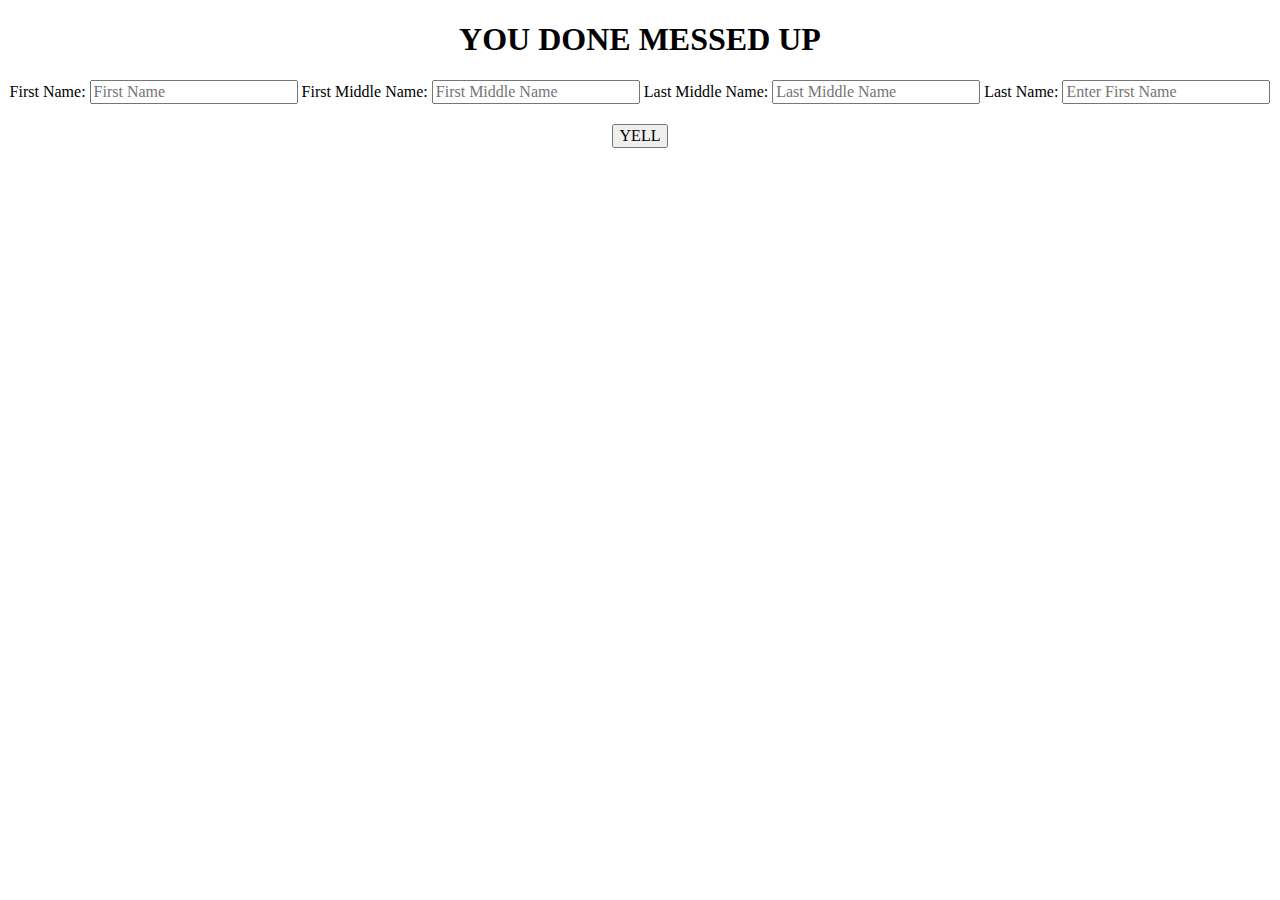
<file: angry-parent-simulator/index.html>
<!DOCTYPE html>
<html lang="en">

<head>
	<meta charset="utf-8">
	<meta name="description" content="This app simulates when your parental unit is really mad at you">
	<meta name="keywords" content="mom, dad, yell">

	<title>Angry Parent Simulator</title>

	<!-- external CSS link -->
	<link rel="stylesheet" href="css/normalize.css">
	<link rel="stylesheet" href="css/style.css">
</head>

<body>

	<h1>YOU DONE MESSED UP</h1>

	<form>
		<label for="firstName"> First Name: </label>
		<input id="firstName" type="text" placeholder="First Name">

		<label for="firstMiddle"> First Middle Name: </label>
		<input id="firstMiddle" type="text" placeholder="First Middle Name">

		<label for="lastMiddle"> Last Middle Name: </label>
		<input id="lastMiddle" type="text" placeholder="Last Middle Name">
		
		<label for="lastName"> Last Name: </label>
		<input id="lastName" type="text" placeholder="Enter First Name">
	</form>

	<button id="yell" type="button" name="button">YELL</button>

	<h2 id="placeToYell"></h2>


	<script type="text/javascript" src="js/main.js"></script>
</body>

</html>
</file>
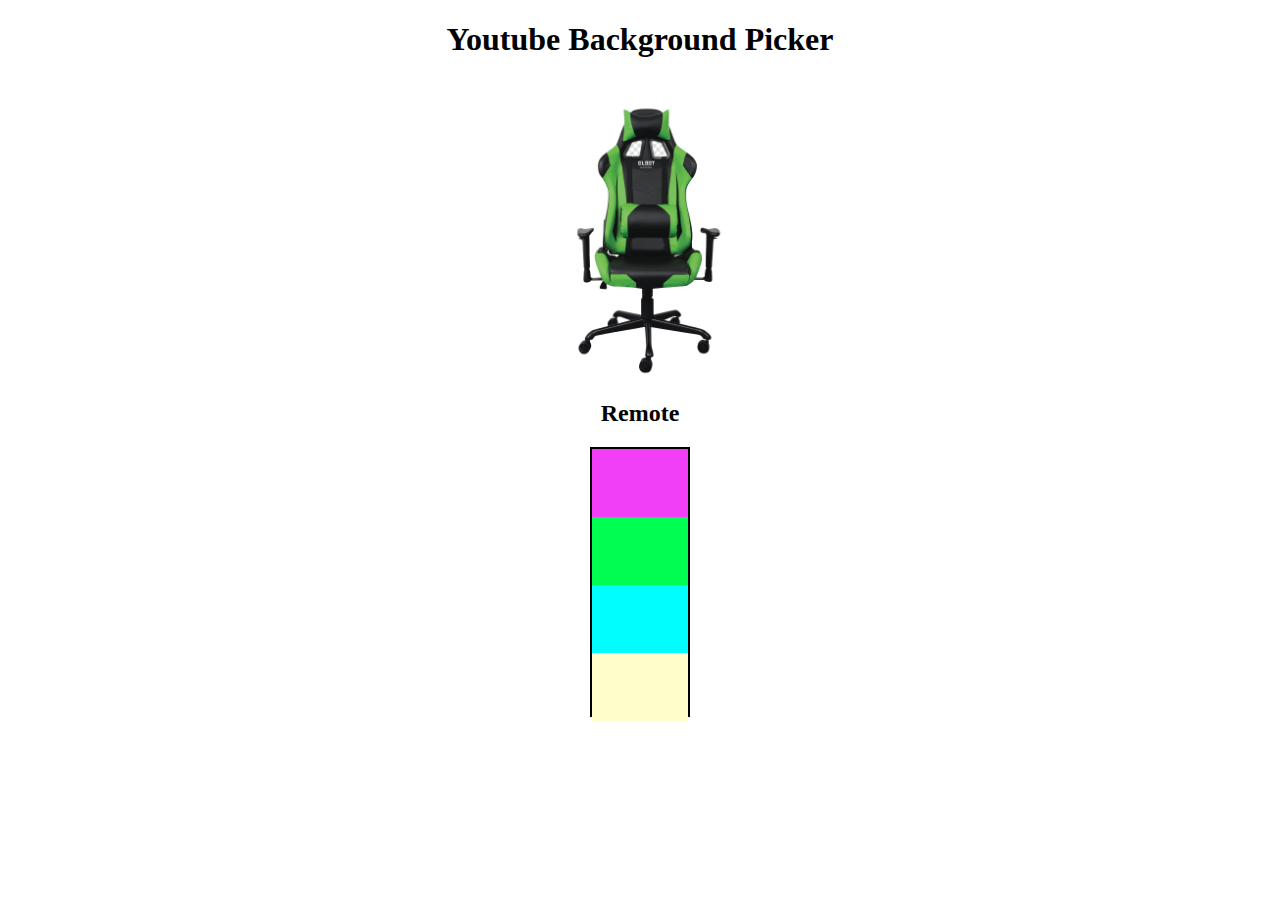
<file: background-picker/index.html>
<!DOCTYPE html>
<html lang="en">
	<head>
    	<meta charset="utf-8">
    	<meta name="description" content="This app helps youtubers pick the best background color for their videos">
    	<meta name="keywords" content="youtube, background, lights">

		<title>Youtube Background Picker</title>

		<!-- external CSS link -->
		<link rel="stylesheet" href="css/normalize.css">
		<link rel="stylesheet" href="css/style.css">
	</head>
	<body>
		<h1>Youtube Background Picker</h1>
		<img src="img/chair.png" alt="generic youtube gaming chair">

		<h2>Remote</h2>
		<ul>
			<li id="purple"></li>
			<li id="green"></li>
			<li id="blue"></li>
			<li id="yellow"></li>
		</ul>

		<script type="text/javascript" src="js/main.js"></script>
	</body>
</html>
</file>
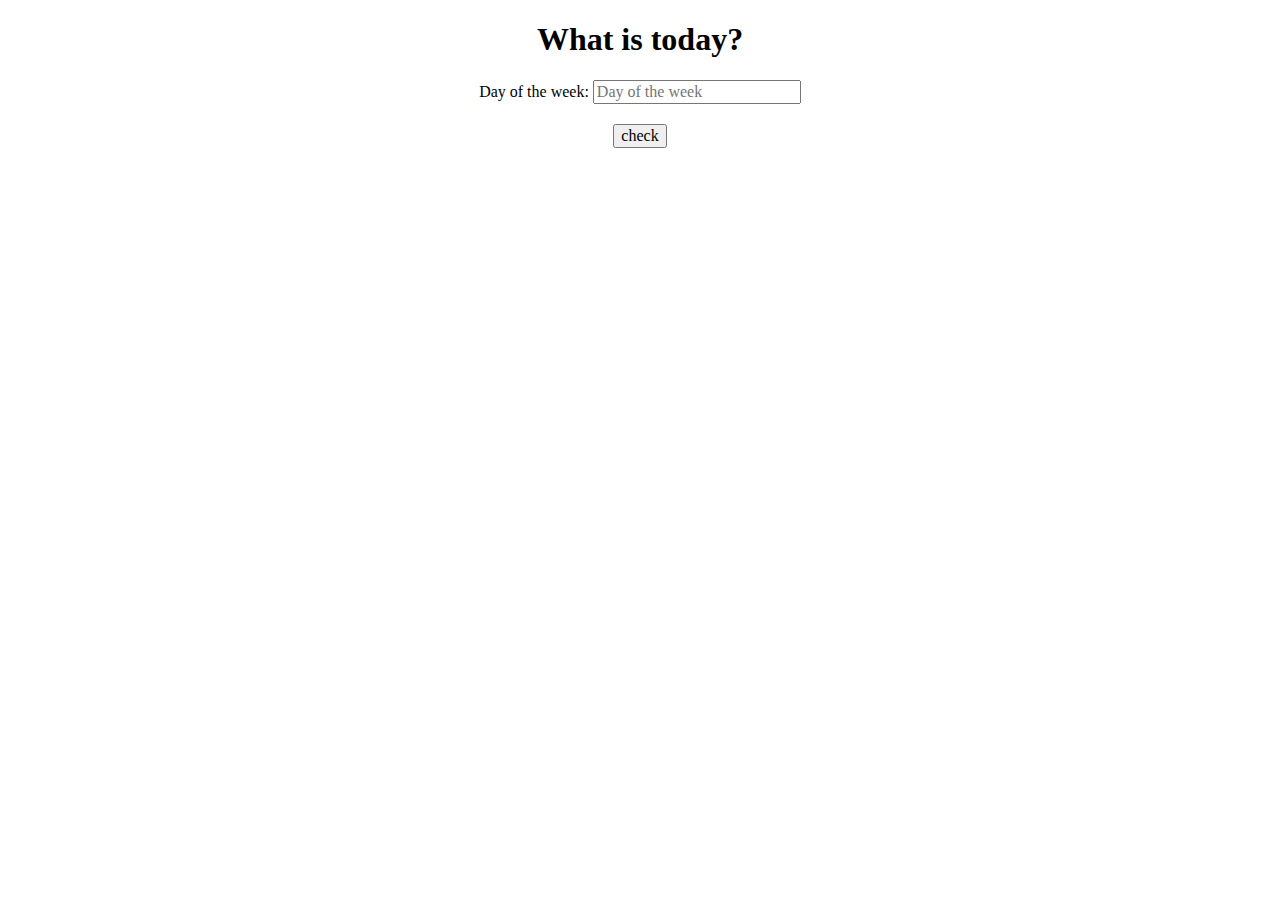
<file: class-weekend-boring/index.html>
<!DOCTYPE html>
<html lang="en">

<head>
	<meta charset="utf-8">
	<meta name="description" content="This app lets you know today is class, the weekend, or a boring day">
	<meta name="keywords" content="class, weekend, boring">

	<title>What is today?</title>

	<!-- external CSS link -->
	<link rel="stylesheet" href="css/normalize.css">
	<link rel="stylesheet" href="css/style.css">
</head>

<body>

	<h1>What is today?</h1>

	<form>
		<label for="day"> Day of the week: </label>
		<input id="day" type="text" placeholder="Day of the week">
	</form>

	<button id="check" type="button" name="button">check</button>


	<h2 id="placeToSee"></h2>

	<script type="text/javascript" src="js/main.js"></script>
</body>

</html>
</file>
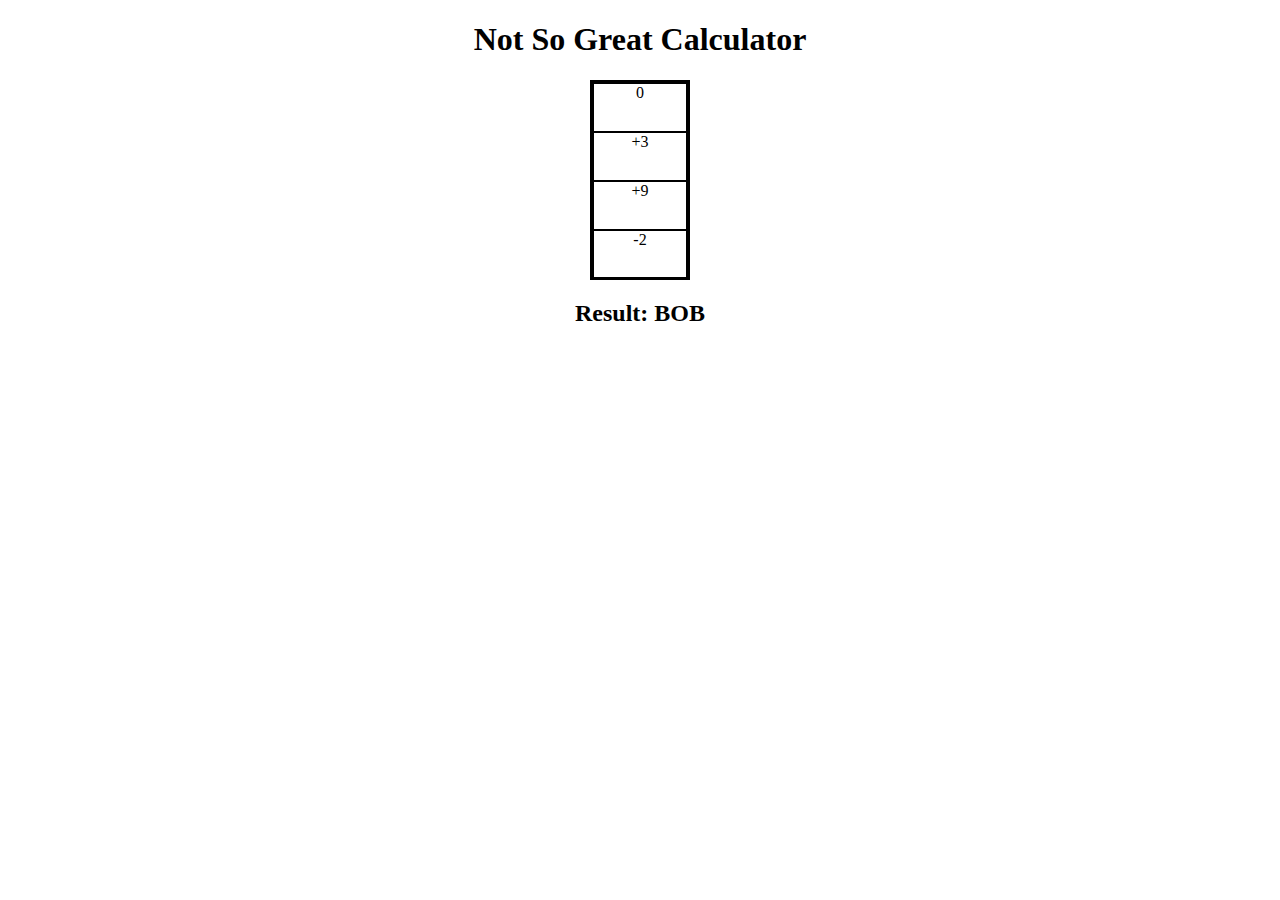
<file: simple-calculator/index.html>
<!DOCTYPE html>
<html lang="en">
	<head>
    	<meta charset="utf-8">
    	<meta name="description" content="Not so great calculator">
    	<meta name="keywords" content="calculator, bad, numbers">

		<title>Not So Great Calculator</title>

		<!-- external CSS link -->
		<link rel="stylesheet" href="css/normalize.css">
		<link rel="stylesheet" href="css/style.css">
	</head>
	<body>
		<h1>Not So Great Calculator</h1>
		<ul>
			<li id="pumpkin">0</li>
			<li id="dominosPizza">+3</li>
			<li id="zebra">+9</li>
			<li id="cantThinkOfAnything">-2</li>
		</ul>
		<h2>Result: <span id="placeToPutResult">BOB</span></h2>


		<script type="text/javascript" src="js/main.js"></script>
	</body>
</html>
</file>
<file: angry-parent-simulator/css/style.css>
/******************************************
/* HOT GARBAGE - PLEASE DON'T MIMIC THIS CSS
/*******************************************/

/* Box Model Hack */
*{
  box-sizing: border-box;
}

/******************************************
/* LAYOUT
/*******************************************/
h1, h2, form{
  text-align: center;
}
button{
  display: block;
  margin: 20px auto;
}
ul{
  width: 100px;
  height: 200px;
  border: 3px solid black;
  margin: 0 auto;
  list-style: none;
  padding: 0;
}
li{
  text-align: center;
  width: 94px;
  height: 49px;
  border: 1px solid black;
}
h2{
  font-size: 100px;
  color: red;
  font-weight: bold;
}
/******************************************
/* ADDITIONAL STYLES
/*******************************************/
</file>
<file: background-picker/css/style.css>
/******************************************
/* HOT GARBAGE - PLEASE DON'T MIMIC THIS CSS
/*******************************************/

/* Box Model Hack */
*{
  box-sizing: border-box;
}

/******************************************
/* LAYOUT
/*******************************************/
h1, h2{
  text-align: center;
}
img{
  display: block;
  height: 300px;
  margin: 0 auto;
}
ul{
  width: 100px;
  height: 270px;
  border: 2px solid black;
  margin: 0 auto;
  list-style: none;
  padding: 0;
}
li{
  width:auto;
  height: 68px;
}

/******************************************
/* ADDITIONAL STYLES
/*******************************************/
#purple{
  background: rgba(241,63,247,1);
}
#green{
  background: rgba(0,253,81,1);
}
#blue{
  background: rgba(0,254,255);
}

#yellow{
background: rgb(255, 255, 204);

}
</file>
<file: class-weekend-boring/css/style.css>
/******************************************
/* HOT GARBAGE - PLEASE DON'T MIMIC THIS CSS
/*******************************************/

/* Box Model Hack */
*{
  box-sizing: border-box;
}

/******************************************
/* LAYOUT
/*******************************************/
h1, h2, form{
  text-align: center;
}
button{
  display: block;
  margin: 20px auto;
}
ul{
  width: 100px;
  height: 200px;
  border: 3px solid black;
  margin: 0 auto;
  list-style: none;
  padding: 0;
}
li{
  text-align: center;
  width: 94px;
  height: 49px;
  border: 1px solid black;
}
h2{
  font-size: 100px;
  color: red;
  font-weight: bold;
}
/******************************************
/* ADDITIONAL STYLES
/*******************************************/
</file>
<file: simple-calculator/css/style.css>
/******************************************
/* HOT GARBAGE - PLEASE DON'T MIMIC THIS CSS
/*******************************************/

/* Box Model Hack */
*{
  box-sizing: border-box;
}

/******************************************
/* LAYOUT
/*******************************************/
h1, h2{
  text-align: center;
}
img{
  display: block;
  height: 300px;
  margin: 0 auto;
}
ul{
  width: 100px;
  height: 200px;
  border: 3px solid black;
  margin: 0 auto;
  list-style: none;
  padding: 0;
}
li{
  text-align: center;
  width: 94px;
  height: 49px;
  border: 1px solid black;
}

/******************************************
/* ADDITIONAL STYLES
/*******************************************/
</file>
